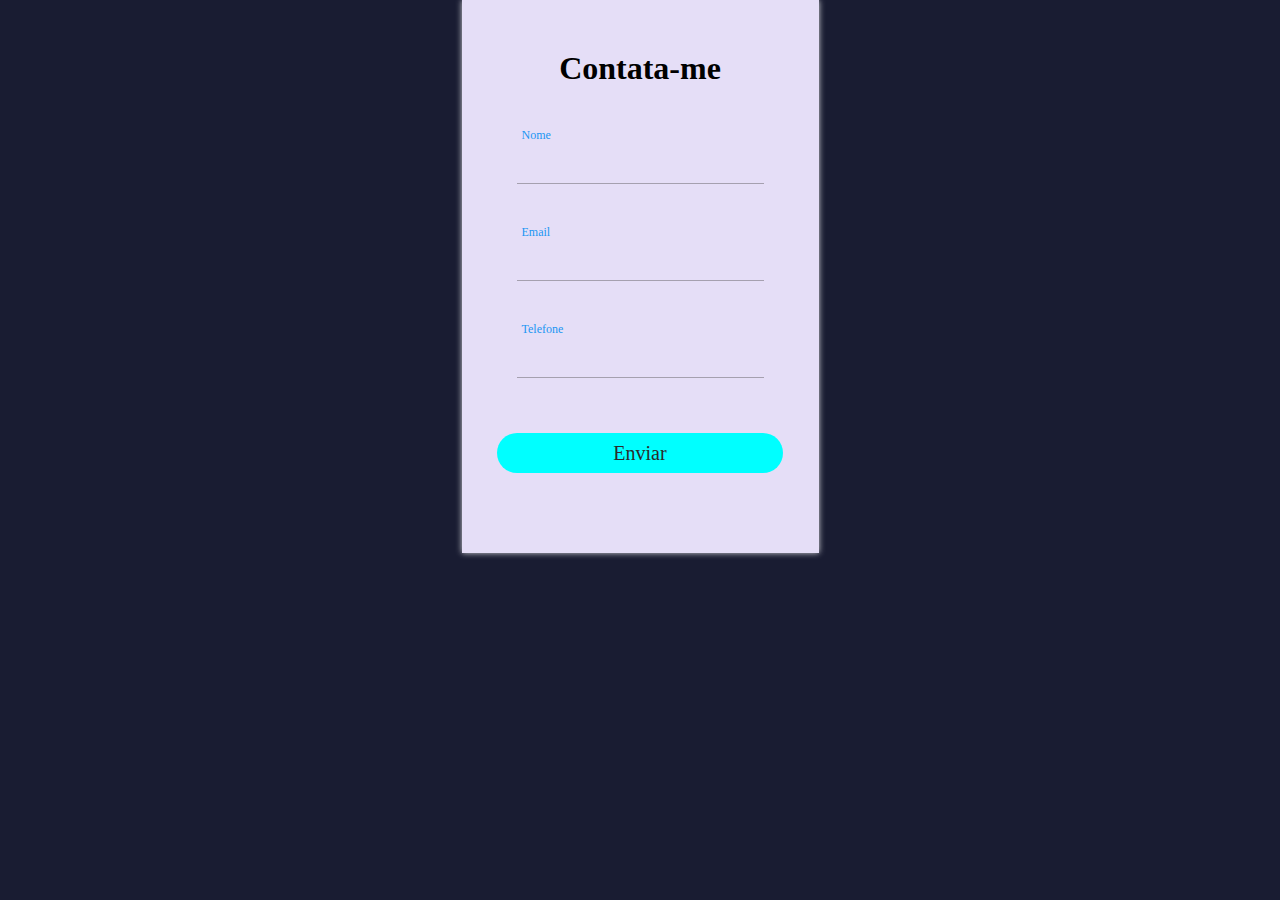
<file: form.html>
<!DOCTYPE html>
<html lang="en">
<head>
  <meta charset="UTF-8">
  <meta name="viewport" content="width=device-width, initial-scale=1.0">
  <!-- <title>Mi Portafolio</title> -->
  <link rel="stylesheet" href="css/estilosform.css">
  <link  href =' http://fonts.googleapis.com/css?family=Roboto+Slab:400,100,300,700&subset=latin,latin-ext ' rel =' hoja de estilo ' type =' text/css '>
</head>
<body>
    <form action="" method="POST" id="form">
        <div class="form">
                <h1>Contata-me</h1>
                    <div class="grupo">
                    <input type="text" nome="" id="name" ><span class="barra"></span>
                    <label for="">Nome</label>
                </div>
                <div class="grupo">
                <input type="email" email="" id="email" ><span class="barra"></span>
                <label for="">Email</label>
            </div>
              <div class="grupo">
                    <input type="number" telefone="" id="telefone" ><span class="barra"></span>
                    <label for="">Telefone</label>
                </div>
               <button type="submit">Enviar</button>
               <p class="warnings" id="warnings"></p>
        </div>
    </form>
    <script src="./js/app.js"></script>
</body>
</html>
</file>
<file: css/estilosform.css>
:root {
    --colorTextos: #49454567;
}

*,
::before,
::after {
    margin: 0;
    padding: 0;
    box-sizing: border-box;
}

body {
    font-family: 'Roboto';
    background: #191c32;  /* fallback for old browsers */
    background: -webkit-linear-gradient(to right, #191c32);  /* Chrome 10-25, Safari 5.1-6 */
    background: linear-gradient(to right, #191c32); /* W3C, IE 10+/ Edge, Firefox 16+, Chrome 26+, Opera 12+, Safari 7+ */
    height : 100%;
    display: flex;
    justify-content: center;
    align-items: center;
}

h1{
    text-align: center;
    font-weight: 700;
}

form{
    background: rgb(229, 222, 247);
    padding: 50px 0;
    box-shadow: 0 0 6px 0 rgba(255, 255, 255, 0.8);
    border-radius: 10 px;
}

.form {
    width: 100%;
    margin: auto;
}

form .grupo {
    position: relative;
    margin: 55px;
}

input{
    background: none;
    color: #c6c6c6;
    font-size: 18px;
    padding: 10px 10px 10px 5px;
    display: block;
    width: 100%;
    border: none;
    border-bottom: 1px solid var(--colorTextos);
}

input:focus{
    outline: none;
    color: #5e5d5d;
}

label{
    color: var(--colorTextos);
    font-size: 16px;
    position: absolute;
    bottom: 0;
    left: 5px;
    top: 10px;
    transition: 0.5s ease-in-out all;
    pointer-events: none;
}

input:focus~label,
input:valid~label{
    top: -14px;
    font-size: 12px;
    color: #2196f3;
}

.barra{
    position: relative;
    display: block;
    width: 100%;
}



.barra::before{
    content: "";
    height: 2px;
    width: 0%;
    bottom: 0;
    position: absolute;
    background: linear-gradient(to right, #B06AB3, #4568DC);
    transition: 0.3s ease width;
    left: 0;
}

input:focus~.barra::before{
    width: 100%;

}

.warnings{
    width: 200px;
    text-align: center;
    margin: auto;
    color: #B064B3;
    padding-top: 20px;
}

button{
    font-family: 'roboto';
    border: none;
    display: block;
    width: 80%;
    margin: 10px auto;
    background-color: aqua;
    color: rgb(44, 43, 43);
    height: 40px;
    font-size: 20px;
    cursor: pointer;
    border-radius: 20px;
}

button:hover {
    background-color: #fff;
    box-shadow: none;
  }



@media screen and (max-width:500px){
    form{
        width: 80%;
    }
}
</file>
